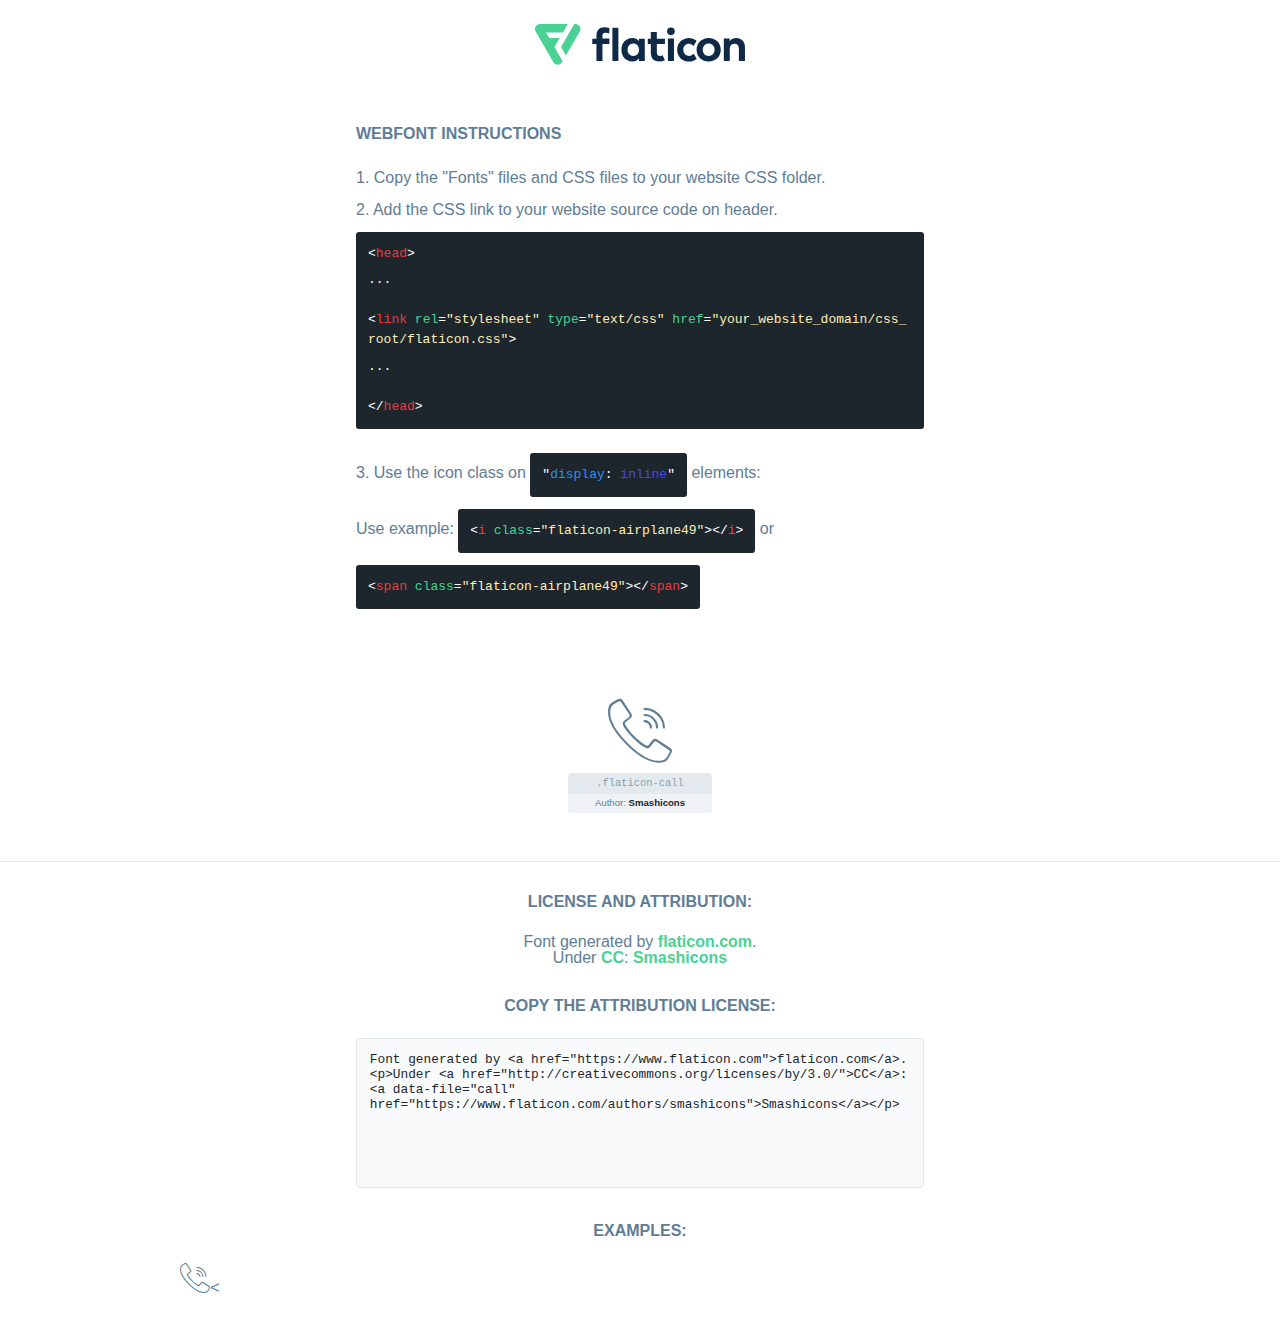
<file: font/flaticon.html>
<!DOCTYPE html>
<html lang="en">
<head>
    <title>Flaticon Webfont</title>
    <link rel="stylesheet" type="text/css" href="flaticon.css"/>
    <meta charset="UTF-8">
    <style>
        html, body, div, span, applet, object, iframe,
        h1, h2, h3, h4, h5, h6, p, blockquote, pre,
        a, abbr, acronym, address, big, cite, code,
        del, dfn, em, img, ins, kbd, q, s, samp,
        small, strike, strong, sub, sup, tt, var,
        b, u, i, center,
        dl, dt, dd, ol, ul, li,
        fieldset, form, label, legend,
        table, caption, tbody, tfoot, thead, tr, th, td,
        article, aside, canvas, details, embed,
        figure, figcaption, footer, header, hgroup,
        menu, nav, output, ruby, section, summary,
        time, mark, audio, video {
            margin: 0;
            padding: 0;
            border: 0;
            font-size: 100%;
            font: inherit;
            vertical-align: baseline;
        }

        /* HTML5 display-role reset for older browsers */
        article, aside, details, figcaption, figure,
        footer, header, hgroup, menu, nav, section {
            display: block;
        }

        body {
            line-height: 1;
        }

        ol, ul {
            list-style: none;
        }

        blockquote, q {
            quotes: none;
        }

        blockquote:before, blockquote:after,
        q:before, q:after {
            content: '';
            content: none;
        }

        table {
            border-collapse: collapse;
            border-spacing: 0;
        }

        body {
            font-family: Helvetica, Arial, sans-serif;
            font-size: 16px;
            color: #5f7d95;
        }

        a {
            color: #4AD295;
            font-weight: bold;
            text-decoration: none;
        }

        * {
            -moz-box-sizing: border-box;
            -webkit-box-sizing: border-box;
            box-sizing: border-box;
            margin: 0;
            padding: 0;
        }

        [class^="flaticon-"]:before, [class*=" flaticon-"]:before, [class^="flaticon-"]:after, [class*=" flaticon-"]:after {
            font-family: Flaticon;
            font-size: 30px;
            font-style: normal;
            margin-left: 20px;
            color: #333;
        }

        .wrapper {
            max-width: 600px;
            margin: auto;
            padding: 0 1em;
        }

        .title {
            margin-bottom: 24px;
            text-transform: uppercase;
            font-weight: bold;
        }

        header {
            text-align: center;
            padding: 24px;
        }

        header .logo {
            width: 210px;
            height: auto;
            border: none;
            display: inline-block;
        }

        header strong {
            font-size: 28px;
            font-weight: 500;
            vertical-align: middle;
        }

        .demo {
            margin: 2em auto;
            line-height: 1.25em;
        }

        .demo ul li {
            margin-bottom: 12px;
        }

        .demo ul li code {
            background-color: #1D262D;
            border-radius: 3px;
            padding: 12px;
            display: inline-block;
            color: #fff;
            font-family: Consolas, Monaco, Lucida Console, Liberation Mono, DejaVu Sans Mono, Bitstream Vera Sans Mono, Courier New, monospace;
            font-weight: lighter;
            margin-top: 12px;
            font-size: 13px;
            word-break: break-all;
        }

        .demo ul li code .red {
            color: #EC3A3B;
        }

        .demo ul li code .green {
            color: #4AD295;
        }

        .demo ul li code .yellow {
            color: #FFEEB6;
        }

        .demo ul li code .blue {
            color: #2C8CF4;
        }

        .demo ul li code .purple {
            color: #4949E7;
        }

        .demo ul li code .dots {
            margin-top: 0.5em;
            display: block;
        }

        #glyphs {
            border-bottom: 1px solid #E3E9ED;
            padding: 2em 0;
            text-align: center;
        }

        .glyph {
            display: inline-block;
            width: 9em;
            margin: 1em;
            text-align: center;
            vertical-align: top;
            background: #FFF;
        }

        .glyph .flaticon {
            padding: 10px;
            display: block;
            font-family: "Flaticon";
            font-size: 64px;
            line-height: 1;
        }

        .glyph .flaticon:before {
            font-size: 64px;
            color: #5f7d95;
            margin-left: 0;
        }

        .class-name {
            font-size: 0.65em;
            background-color: #E3E9ED;
            color: #869FB2;
            border-radius: 4px 4px 0 0;
            padding: 0.5em;
            font-family: Consolas, Monaco, Lucida Console, Liberation Mono, DejaVu Sans Mono, Bitstream Vera Sans Mono, Courier New, monospace;
        }

        .author-name {
            font-size: 0.6em;
            background-color: #EFF3F6;
            border-top: 0;
            border-radius: 0 0 4px 4px;
            padding: 0.5em;
        }

        .author-name a {
            color: #1D262D;
        }

        .class-name:last-child {
            font-size: 10px;
            color: #888;
        }

        .class-name:last-child a {
            font-size: 10px;
            color: #555;
        }

        .glyph > input {
            display: block;
            width: 100px;
            margin: 5px auto;
            text-align: center;
            font-size: 12px;
            cursor: text;
        }

        .glyph > input.icon-input {
            font-family: "Flaticon";
            font-size: 16px;
            margin-bottom: 10px;
        }

        .attribution .title {
            margin-top: 2em;
        }

        .attribution textarea {
            background-color: #F8FAFB;
            color: #1D262D;
            padding: 1em;
            border: none;
            box-shadow: none;
            border: 1px solid #E3E9ED;
            border-radius: 4px;
            resize: none;
            width: 100%;
            height: 150px;
            font-size: 0.8em;
            font-family: Consolas, Monaco, Lucida Console, Liberation Mono, DejaVu Sans Mono, Bitstream Vera Sans Mono, Courier New, monospace;
            -webkit-appearance: none;
        }

        .attribution textarea:hover {
            border-color: #CFD9E0;
        }

        .attribution textarea:focus {
            border-color: #4AD295;
        }

        .iconsuse {
            margin: 2em auto;
            text-align: center;
            max-width: 1200px;
        }

        .iconsuse:after {
            content: '';
            display: table;
            clear: both;
        }

        .iconsuse .image {
            float: left;
            width: 25%;
            padding: 0 1em;
        }

        .iconsuse .image p {
            margin-bottom: 1em;
        }

        .iconsuse .image span {
            display: block;
            font-size: 0.65em;
            background-color: #222;
            color: #fff;
            border-radius: 4px;
            padding: 0.5em;
            color: #FFFF99;
            margin-top: 1em;
            font-family: Consolas, Monaco, Lucida Console, Liberation Mono, DejaVu Sans Mono, Bitstream Vera Sans Mono, Courier New, monospace;
        }

        .flaticon:before {
            color: #5f7d95;
        }

        #footer {
            text-align: center;
            background-color: #1D262D;
            color: #869FB2;
            padding: 12px;
            font-size: 14px;
        }

        #footer a {
            font-weight: normal;
        }

        @media (max-width: 960px) {
            .iconsuse .image {
                width: 50%;
            }
        }

        .preview {
            width: 100px;
            display: inline-block;
            margin: 10px;
        }

        .preview .inner {
            display: inline-block;
            width: 100%;
            text-align: center;
            background: #f5f5f5;
            -webkit-border-radius: 3px 3px 0 0;
            -moz-border-radius: 3px 3px 0 0;
            border-radius: 3px 3px 0 0;
        }

        .preview .inner  {
            line-height: 85px;
            font-size: 40px;
            color: #333;
        }

        .label {
            display: inline-block;
            width: 100%;
            box-sizing: border-box;
            padding: 5px;
            font-size: 10px;
            font-family: Monaco, monospace;
            color: #666;
            white-space: nowrap;
            overflow: hidden;
            text-overflow: ellipsis;
            background: #ddd;
            -webkit-border-radius: 0 0 3px 3px;
            -moz-border-radius: 0 0 3px 3px;
            border-radius: 0 0 3px 3px;
            color: #666;
        }
    </style>
</head>
<body>
    <header>
        <a href="https://www.flaticon.com/" target="_blank" class="logo">
            <svg xmlns="http://www.w3.org/2000/svg" viewBox="0 0 394.3 76.5">
                <path d="M156.6,69.4H145.3V7.1h11.3Z" style="fill:#0e2a47"/>
                <path d="M206.2,69.4h-11V64.8a15.4,15.4,0,0,1-12.6,5.7c-11.6,0-20.3-9.5-20.3-22.1s8.8-22.1,20.3-22.1a15.4,15.4,0,0,1,12.6,5.8V27.5h11Zm-32.4-21c0,6.4,4.2,11.6,10.8,11.6s10.8-4.9,10.8-11.6-4.4-11.6-10.8-11.6S173.9,42,173.9,48.4Z"
                      style="fill:#0e2a47"/>
                <path d="M262.5,13.7a7.2,7.2,0,0,1-14.4,0,7.2,7.2,0,1,1,14.4,0ZM261,69.4H249.6v-42H261Z"
                      style="fill:#0e2a47"/>
                <path id="_Trazado_" data-name="&lt;Trazado&gt;"
                      d="M139.6,17.8a16.6,16.6,0,0,0-8-1.4c-3.2.4-4.9,2-4.9,5.9v5.1h13V37.5h-13v32H115.4v-32h-7.8v-10h7.8V22.2c0-9.9,5.2-16.3,15-16.3a23.4,23.4,0,0,1,9.3,1.8Z"
                      style="fill:#0e2a47"/>
                <path d="M235.1,60c-3.5,0-6.3-1.9-6.3-7.1V37.5H244v-10H228.8V15H217.5V27.5h-5.7v10h5.7V53.7c0,10.9,5.3,16.8,15.7,16.8A22.9,22.9,0,0,0,244,68l-4.3-9.1A12.3,12.3,0,0,1,235.1,60Z"
                      style="fill:#0e2a47"/>
                <path d="M348.9,48.4c0,12.6-9.7,22.1-22.7,22.1s-22.7-9.4-22.7-22.1,9.6-22.1,22.7-22.1S348.9,35.8,348.9,48.4Zm-33.9,0c0,6.8,4.8,11.6,11.1,11.6s11.2-4.8,11.2-11.6-4.8-11.6-11.2-11.6S315.1,41.6,315.1,48.4Z"
                      style="fill:#0e2a47"/>
                <path d="M394.3,42.7V69.4H382.9V46.3c0-6.1-3-9.4-8.2-9.4s-8.9,3.2-8.9,9.5v23H354.6v-42h11v4.9c3-4.5,7.6-6.1,12.3-6.1C387.5,26.3,394.3,33,394.3,42.7Z"
                      style="fill:#0e2a47"/>
                <path d="M298,55.7h0a12.4,12.4,0,0,1-8.2,4.2h-.9l-1.8-.2a10,10,0,0,1-7.4-5.6,13.2,13.2,0,0,1-1.2-5.8,13,13,0,0,1,1.3-5.9,10.1,10.1,0,0,1,7.5-5.5h2.4a11.7,11.7,0,0,1,8.3,4.2l5.5-9.6a19.9,19.9,0,0,0-8.1-4.3,23.4,23.4,0,0,0-6.1-.8,25.2,25.2,0,0,0-7.5,1.1,20.9,20.9,0,0,0-8,4.6,21.9,21.9,0,0,0-6.8,16.4,21.9,21.9,0,0,0,6.7,16.3,20.9,20.9,0,0,0,8,4.6,25.2,25.2,0,0,0,7.7,1.2,23.6,23.6,0,0,0,6.2-.8,20,20,0,0,0,8.1-4.4Z"
                      style="fill:#0e2a47"/>
                <path d="M46.3,26.5H26.9L20.8,16H52.4L61.6,0H9.4A9.3,9.3,0,0,0,1.3,4.7a9.3,9.3,0,0,0,0,9.4L34.6,71.8a9.4,9.4,0,0,0,16.2,0l1.1-1.9L36.6,43.3Z"
                      style="fill:#4ad295"/>
                <path d="M84.2,4.7A9.3,9.3,0,0,0,76.1,0H73.8l-25,43.3,9.2,16L84.2,14A9.3,9.3,0,0,0,84.2,4.7Z"
                      style="fill:#4ad295"/>
            </svg>
        </a>
    </header>
    <section class="demo wrapper">

        <p class="title">Webfont Instructions</p>

        <ul>
            <li>
                <span class="num">1. </span>Copy the "Fonts" files and CSS files to your website CSS folder.
            </li>
            <li>
                <span class="num">2. </span>Add the CSS link to your website source code on header.
                <code class="big">
                    &lt;<span class="red">head</span>&gt;
                    <br/><span class="dots">...</span>
                    <br/>&lt;<span class="red">link</span> <span class="green">rel</span>=<span
                        class="yellow">"stylesheet"</span> <span class="green">type</span>=<span
                        class="yellow">"text/css"</span> <span class="green">href</span>=<span class="yellow">"your_website_domain/css_root/flaticon.css"</span>&gt;
                    <br/><span class="dots">...</span>
                    <br/>&lt;/<span class="red">head</span>&gt;
                </code>
            </li>

            <li>
                <p>
                    <span class="num">3. </span>Use the icon class on <code>"<span class="blue">display</span>:<span
                        class="purple"> inline</span>"</code> elements:
                    <br/>
                    Use example: <code>&lt;<span class="red">i</span> <span class="green">class</span>=<span class="yellow">&quot;flaticon-airplane49&quot;</span>&gt;&lt;/<span
                        class="red">i</span>&gt;</code> or <code>&lt;<span class="red">span</span> <span
                        class="green">class</span>=<span class="yellow">&quot;flaticon-airplane49&quot;</span>&gt;&lt;/<span
                        class="red">span</span>&gt;</code>
            </li>
        </ul>

    </section>
    <section id="glyphs">
            <div class="glyph">
                <i class="flaticon flaticon-call"></i>
                <div class="class-name">.flaticon-call</div>
                <div class="author-name">Author: <a data-file="call" href="https://www.flaticon.com/authors/smashicons">Smashicons</a> </div>
            </div>

    </section>

    <section class="attribution wrapper"   style="text-align:center;">

        <div class="title">License and attribution:</div><div class="attrDiv">Font generated by <a href="https://www.flaticon.com">flaticon.com</a>. <div><p>Under <a href="http://creativecommons.org/licenses/by/3.0/">CC</a>: <a data-file="call" href="https://www.flaticon.com/authors/smashicons">Smashicons</a></p>  </div>
        </div>
        <div class="title">Copy the Attribution License:</div>

        <textarea onclick="this.focus();this.select();">Font generated by &lt;a href=&quot;https://www.flaticon.com&quot;&gt;flaticon.com&lt;/a&gt;. <p>Under <a href="http://creativecommons.org/licenses/by/3.0/">CC</a>: <a data-file="call" href="https://www.flaticon.com/authors/smashicons">Smashicons</a></p> 
        </textarea>

    </section>

    <section class="iconsuse">

        <div class="title">Examples:</div>
            <div class="image">
                <p>
                    <i class="flaticon flaticon-call"><
</file>
<file: font/flaticon.css>
@charset "UTF-8";
@font-face {
  font-family: "flaticon";
  src: url("./flaticon.ttf?d4941a275ac89e7ac0fb95c0ec026d40") format("truetype"), url("./flaticon.woff?d4941a275ac89e7ac0fb95c0ec026d40") format("woff"), url("./flaticon.woff2?d4941a275ac89e7ac0fb95c0ec026d40") format("woff2"), url("./flaticon.eot?d4941a275ac89e7ac0fb95c0ec026d40#iefix") format("embedded-opentype"), url("./flaticon.svg?d4941a275ac89e7ac0fb95c0ec026d40#flaticon") format("svg");
}

i[class^="flaticon-"]:before, i[class*=" flaticon-"]:before {
  font-family: flaticon !important;
  font-style: normal;
  font-weight: normal !important;
  font-variant: normal;
  text-transform: none;
  line-height: 1;
  -webkit-font-smoothing: antialiased;
  -moz-osx-font-smoothing: grayscale;
}

.flaticon-call:before {
  content: "";
}
/*# sourceMappingURL=flaticon.css.map */
</file>
